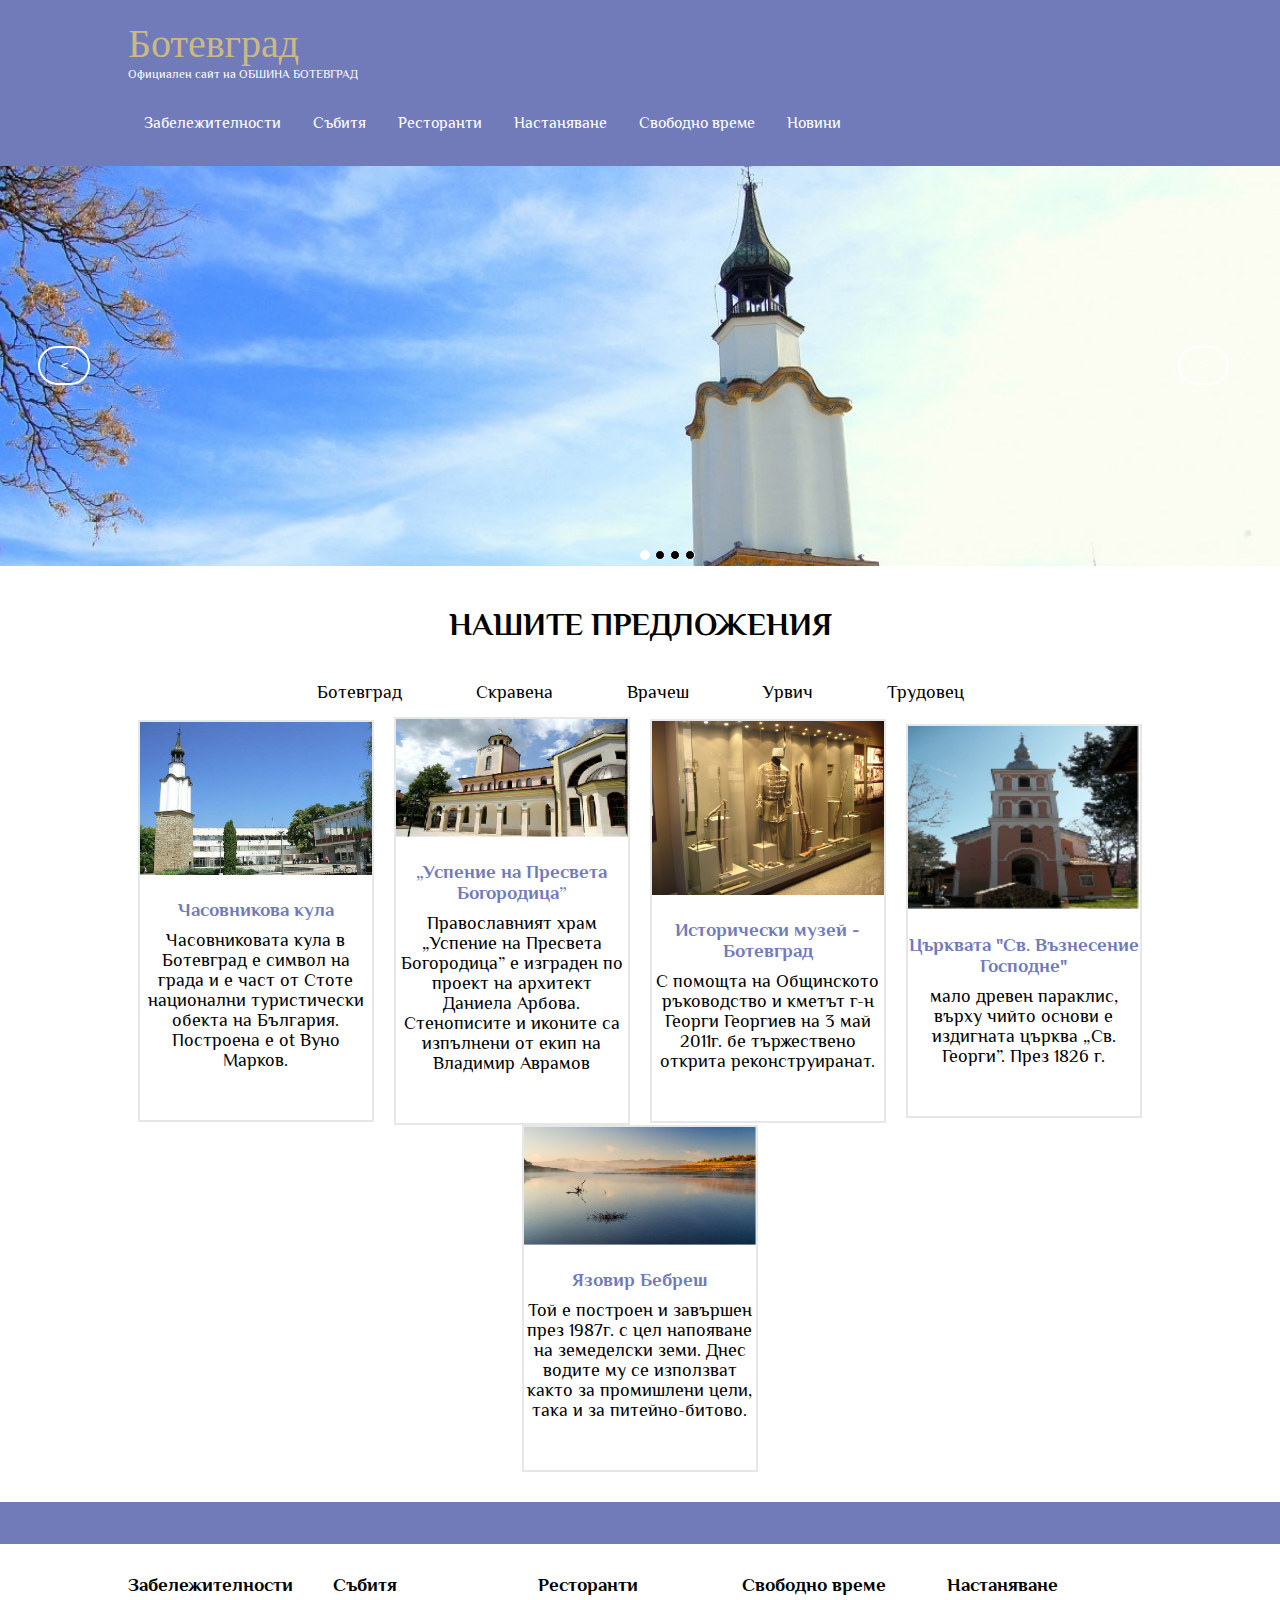
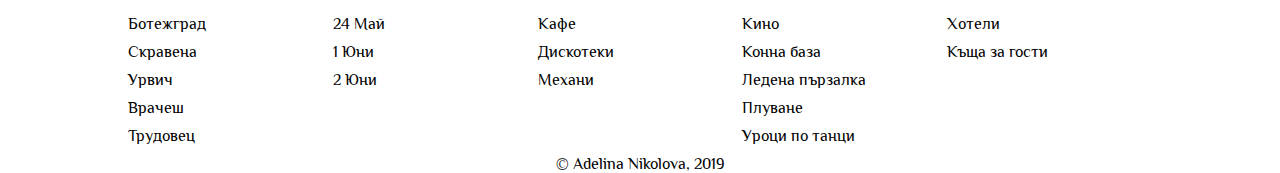
<file: botevgrad.html>
<!DOCTYPE html>
<html>

<head>
    <meta charset="utf-8" />
    <meta http-equiv="X-UA-Compatible" content="IE=edge">
    <title>Page Title</title>
    <meta name="viewport" content="width=device-width, initial-scale=1">
    <link rel="stylesheet" href="https://use.fontawesome.com/releases/v5.8.2/css/all.css" integrity="sha384-oS3vJWv+0UjzBfQzYUhtDYW+Pj2yciDJxpsK1OYPAYjqT085Qq/1cq5FLXAZQ7Ay"
        crossorigin="anonymous">
    <link rel="stylesheet" type="text/css" media="screen" href="css/main.css" />
    <link rel="stylesheet" type="text/css" media="screen" href="css/slider.css" />
    <link href="https://fonts.googleapis.com/css?family=Philosopher&display=swap" rel="stylesheet">

</head>

<body>
    <div class="content-wrapper">
        <header>
            <div class="header-container">
                <div class="container-logo">
                    <span class="logo">
                        Ботевград
                    </span>
                    <span class="slogan">Официален сайт на ОБШИНА БОТЕВГРАД</span>
                </div>
                <nav class="top-nav">
                    <div class="navbar">
                        <div class="dropdown">
                            <button class="dropbtn">Забележителности
                                <i class="fa fa-caret-down"></i>
                            </button>
                            <div class="dropdown-content">
                                <a href="botevgrad.html">Ботевград</a>
                                <a href="skravena.html">Скравена</a>
                                <a href="#">Врачеш</a>
                                <a href="#">Урвич</a>
                                <a href="#">Трудовец </a>
                            </div>
                        </div>
                        <div class="dropdown">
                            <button class="dropbtn">Събитя
                                <i class="fa fa-caret-down"></i>
                            </button>
                            <div class="dropdown-content">
                                <a href="#">3-ти Март</a>
                                <a href="#">Великден</a>
                                <a href="#">24-ти Май</a>
                                <a href="#">2-ри Юни</a>
                                <a href="#">1-ви Декември</a>
                            </div>
                        </div>
                        <div class="dropdown">
                            <button class="dropbtn">Ресторанти
                                <i class="fa fa-caret-down"></i>
                            </button>
                            <div class="dropdown-content">
                                <a href="#">Цвет</a>
                                <a href="#">Сладолед бар</a>
                                <a href="#">Релакс</a>
                                <a href="#">Роял</a>
                                <a href="#">Олимп</a>
                                <a href="#">Скравена</a>
                                <a href="#">Нобилис</a>
                            </div>
                        </div>
                        <div class="dropdown">
                            <button class="dropbtn">Настаняване
                                <i class="fa fa-caret-down"></i>
                            </button>
                            <div class="dropdown-content">
                                <a href="#">Хотел Ботевград</a>
                                <a href="#">Къща за гости - Скравена</a>
                                <a href="#">Кредо</a>
                            </div>
                        </div>
                        <div class="dropdown">
                            <button class="dropbtn">Свободно време
                                <i class="fa fa-caret-down"></i>
                            </button>
                            <div class="dropdown-content">
                                <a href="#">Кино</a>
                                <a href="#">Конна база</a>
                                <a href="#">Ледена пързалка</a>
                                <a href="#">Плуване</a>
                                <a href="#">Уроци по танци</a>
                            </div>
                        </div>
                        <div class="dropdown">
                            <button class="dropbtn">Новини
                                <i class="fa fa-caret-down"></i>
                            </button>
                            <div class="dropdown-content">
                                <a href="#">Община Ботевград</a>
                                <a href="#">Община Правец</a>
                                <a href="#">Община Враца</a>
                            </div>
                        </div>
                    </div>
                    <!--<a href="#">Забележителности</a>
                    <a href="#">Събитя</a>
                    <a href="#">Храна и напитки</a>
                    <a href="#">Свободно време</a>
                    <a href="#">Настаняване</a>
                    <a href="#">Новини</a>-->
                </nav>
            </div>
        </header>
        <main>
            <section class="hero-title content-section">
                <div id="myFirstSlider" class="slider">
                    <div class="slider__holder">
                        <div class="slider__item">
                            <img src="images/15435862825c0141ead54a0.jpg" alt="">
                        </div>
                        <div class="slider__item">
                            <img src="images/Arena_Botevgrad,_Bulgaria,_2014.06.06.jpg" alt="">
                        </div>
                        <div class="slider__item">
                            <img src="images/1920x600-Vracheshki-Monastery.jpg" alt="">
                        </div>
                        <div class="slider__item">
                            <img src="images/1-min.jpg" alt="">
                        </div>
                    </div>
                    <div class="slider__actions">
                        <button class="slider__control control" data-image="prev">&lt;</button>
                        <button class="slider__control control" data-image="next">&gt;</button>
                    </div>
                    <div class="slider__paging">
                    </div>
                </div>
            </section>
            <section>
                <h1>НАШИТЕ ПРЕДЛОЖЕНИЯ</h1>
                <nav class="navigation">
                    <a href="botevgrad.html">Ботевград</a>
                    <a href="skravena.html">Скравена</a>
                    <a href="#">Врачеш</a>
                    <a href="#">Урвич</a>
                    <a href="#">Трудовец</a>
                </nav>
                <div class="container-section">
                    <article class="box-news">
                        <a href="#">
                            <img src="images/bttg2.jpeg" alt="">
                            <h3>Часовникова кула</h3>
                            <p class="first">Часовниковата кула в Ботевград е символ на града и е част от Стоте национални туристически обекта
                                на България. Построена e ot Вуно Марков.
                            </p>
                        </a>
                    </article>
                    <article class="box-news">
                        <a href="#">
                            <img src="images/hramuspeniebogorodichno3.png" alt="">
                            <h3>„Успение на Пресвета Богородица” </h3>
                            <p>Православният храм „Успение на Пресвета Богородица” е изграден по проект на архитект Даниела
                                Арбова. Стенописите и иконите са изпълнени от екип на Владимир Аврамов

                            </p>
                        </a>
                    </article>
                    <article class="box-news">
                        <a href="#">
                            <img src="images/history-museum-town-of-botevgrad-04.jpg" alt="">
                            <h3>Исторически музей - Ботевград</h3>
                            <p class="last"> С помощта на Общинското ръководство и кметът г-н Георги Георгиев на 3 май 2011г. бе тържествено
                                открита реконструирана­т.
                            </p>
                        </a>
                    </article>
                    <article class="box-news">
                        <a href="#">
                            <img src="images/sv.vuznasenie1.png" alt="">
                            <h3>Църквата "Св. Възнесение Господне"</h3>
                            <p class="first">мало древен параклис, върху чийто основи е издигната църква „Св. Георги”. През 1826 г.
                            </p>
                        </a>
                    </article>
                    <article class="box-news">
                        <a href="#">
                            <img src="images/bebresh1.png" alt="">
                            <h3>Язовир Бебреш </h3>
                            <p>Той е построен и завършен през 1987г. с цел напояване на земеделски земи. Днес водите му се използват
                                както за промишлени цели, така и за питейно-битово.
                            </p>
                        </a>
                    </article>
                </div>
            </section>
            <section class="media">
                <div class="social-media">
                    <i class="fas fa-envelope"></i>
                    <i class="fab fa-facebook-square"></i>
                    <i class="fab fa-twitter"></i>
                    <i class="fab fa-instagram"></i>
                </div>
            </section>
        </main>
        <footer>
            <div class="footer-container">
                <div class="footer-box">
                    <h3>Забележителности</h3>
                    <nav class="footer-nav">
                        <a href="botevgrad.html">Ботежград</a>
                        <a href="skravena.html">Скравена</a>
                        <a href="#">Урвич</a>
                        <a href="#">Врачеш</a>
                        <a href="#">Трудовец</a>
                    </nav>
                </div>
                <div class="footer-box">
                    <h3>Събитя</h3>
                    <nav class="footer-nav">
                        <a href="#">24 Май</a>
                        <a href="#">1 Юни</a>
                        <a href="#">2 Юни</a>
                    </nav>
                </div>
                <div class="footer-box">
                    <h3>Ресторанти</h3>
                    <nav class="footer-nav">
                        <a href="#">Кафе</a>
                        <a href="#">Дискотеки</a>
                        <a href="#">Механи</a>
                    </nav>
                </div>
                <div class="footer-box">
                    <h3>Свободно време</h3>
                    <nav class="footer-nav">
                        <a href="#">Кино</a>
                        <a href="#">Конна база</a>
                        <a href="#">Ледена пързалка</a>
                        <a href="#">Плуване</a>
                        <a href="#">Уроци по танци</a>
                    </nav>
                </div>
                <div class="footer-box">
                    <h3>Настаняване</h3>
                    <nav class="footer-nav">
                        <a href="#">Хотели</a>
                        <a href="#">Къща за гости</a>
                    </nav>
                </div>
            </div>
            <p class="last-p">© Adelina Nikolova, 2019</p>
        </footer>
    </div>
    <script src="https://code.jquery.com/jquery-3.3.1.min.js" integrity="sha256-FgpCb/KJQlLNfOu91ta32o/NMZxltwRo8QtmkMRdAu8="
        crossorigin="anonymous"></script>
    <script src="./js/app.js"></script>
    <script src="./js/slider.js"></script>
    </div>
</body>

</html>
</file>
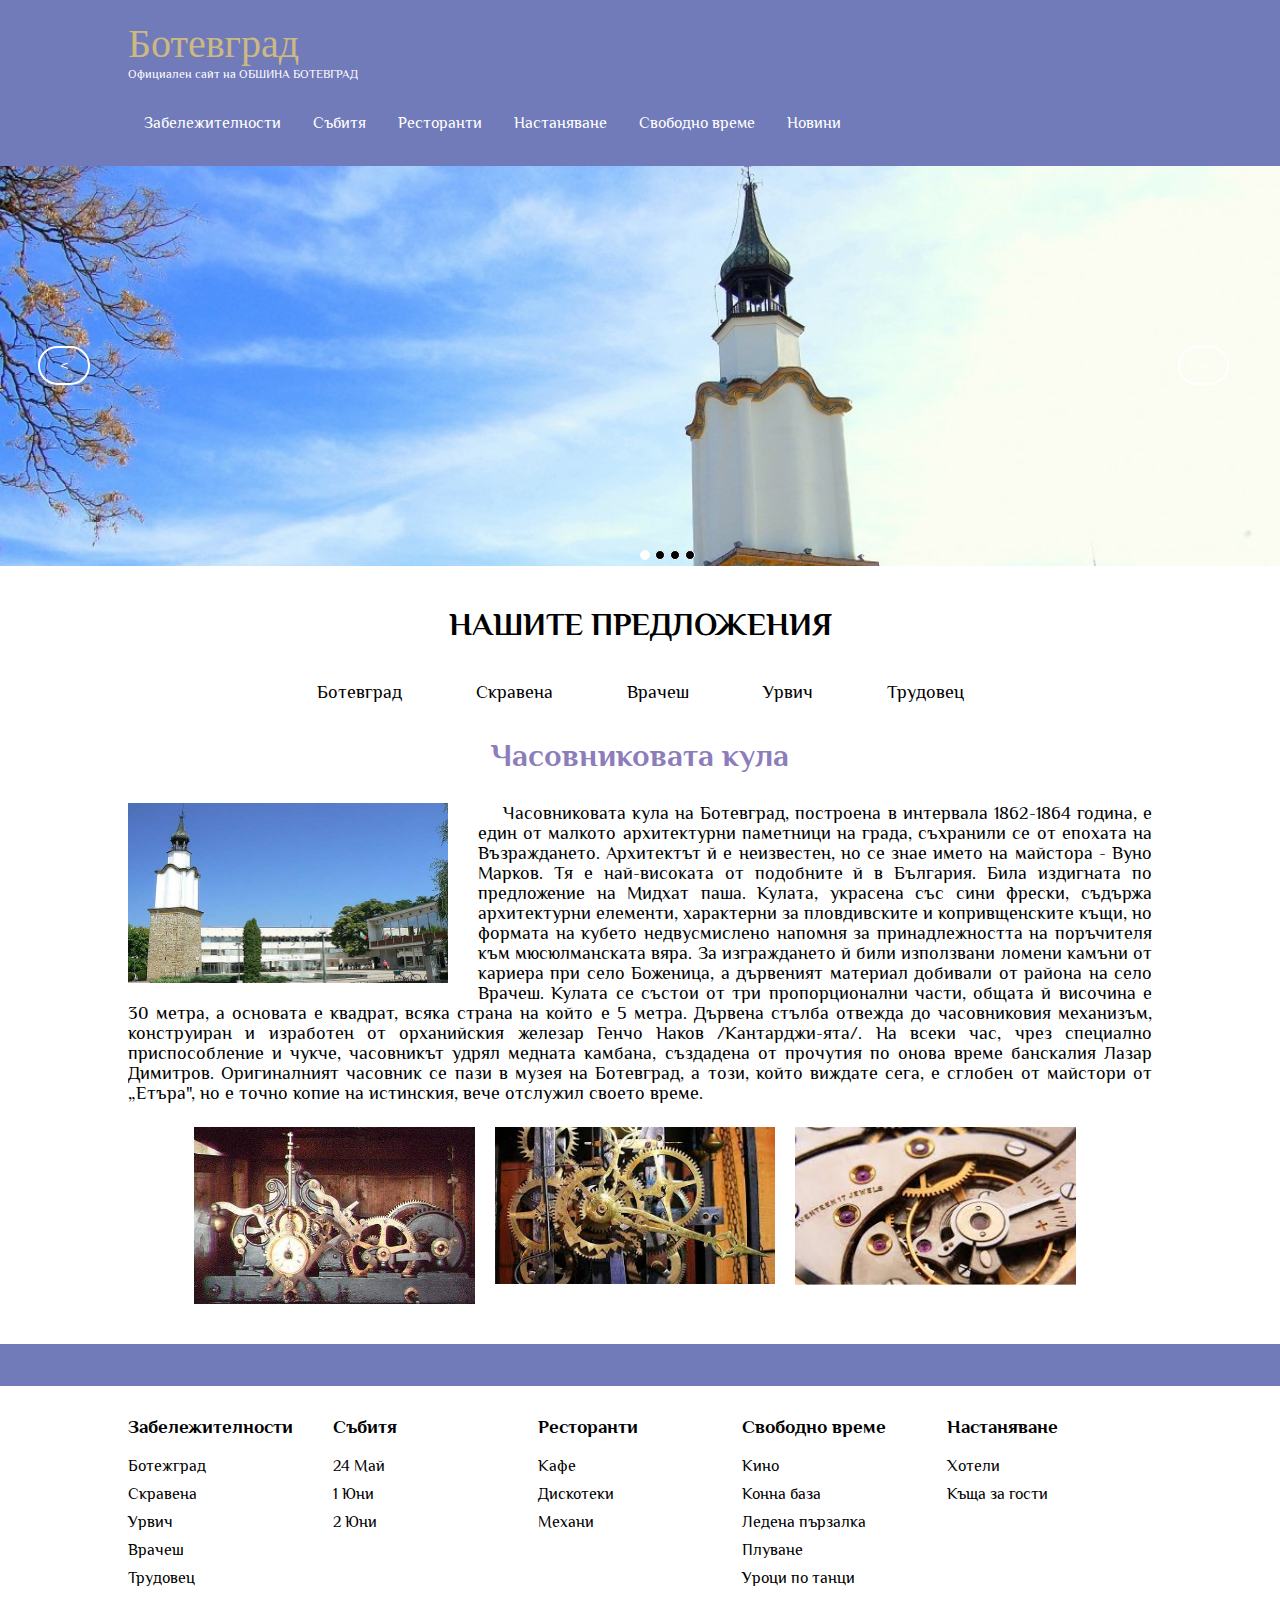
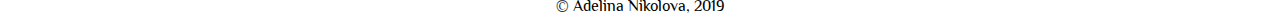
<file: tower.html>
<!DOCTYPE html>
<html>

<head>
    <meta charset="utf-8" />
    <meta http-equiv="X-UA-Compatible" content="IE=edge">
    <title>Page Title</title>
    <meta name="viewport" content="width=device-width, initial-scale=1">
    <link rel="stylesheet" href="https://use.fontawesome.com/releases/v5.8.2/css/all.css" integrity="sha384-oS3vJWv+0UjzBfQzYUhtDYW+Pj2yciDJxpsK1OYPAYjqT085Qq/1cq5FLXAZQ7Ay"
        crossorigin="anonymous">
    <link rel="stylesheet" type="text/css" media="screen" href="css/main.css" />
    <link rel="stylesheet" type="text/css" media="screen" href="css/slider.css" />
    <link rel="stylesheet" type="text/css" media="screen" href="css/tower.css" />
    <link href="https://fonts.googleapis.com/css?family=Philosopher&display=swap" rel="stylesheet">

</head>

<body>
    <div class="content-wrapper">
        <header>
            <div class="header-container">
                <div class="container-logo">
                    <span class="logo">
                        Ботевград
                    </span>
                    <span class="slogan">Официален сайт на ОБШИНА БОТЕВГРАД</span>
                </div>
                <nav class="top-nav">
                    <div class="navbar">
                        <div class="dropdown">
                            <button class="dropbtn">Забележителности
                                <i class="fa fa-caret-down"></i>
                            </button>
                            <div class="dropdown-content">
                                <a href="botevgrad.html">Ботевград</a>
                                <a href="skravena.html">Скравена</a>
                                <a href="#">Врачеш</a>
                                <a href="#">Урвич</a>
                                <a href="#">Трудовец </a>
                            </div>
                        </div>
                        <div class="dropdown">
                            <button class="dropbtn">Събитя
                                <i class="fa fa-caret-down"></i>
                            </button>
                            <div class="dropdown-content">
                                <a href="#">3-ти Март</a>
                                <a href="#">Великден</a>
                                <a href="#">24-ти Май</a>
                                <a href="#">2-ри Юни</a>
                                <a href="#">1-ви Декември</a>
                            </div>
                        </div>
                        <div class="dropdown">
                            <button class="dropbtn">Ресторанти
                                <i class="fa fa-caret-down"></i>
                            </button>
                            <div class="dropdown-content">
                                <a href="#">Цвет</a>
                                <a href="#">Сладолед бар</a>
                                <a href="#">Релакс</a>
                                <a href="#">Роял</a>
                                <a href="#">Олимп</a>
                                <a href="#">Скравена</a>
                                <a href="#">Нобилис</a>
                            </div>
                        </div>
                        <div class="dropdown">
                            <button class="dropbtn">Настаняване
                                <i class="fa fa-caret-down"></i>
                            </button>
                            <div class="dropdown-content">
                                <a href="#">Хотел Ботевград</a>
                                <a href="#">Къща за гости - Скравена</a>
                                <a href="#">Кредо</a>
                            </div>
                        </div>
                        <div class="dropdown">
                            <button class="dropbtn">Свободно време
                                <i class="fa fa-caret-down"></i>
                            </button>
                            <div class="dropdown-content">
                                <a href="#">Кино</a>
                                <a href="#">Конна база</a>
                                <a href="#">Ледена пързалка</a>
                                <a href="#">Плуване</a>
                                <a href="#">Уроци по танци</a>
                            </div>
                        </div>
                        <div class="dropdown">
                            <button class="dropbtn">Новини
                                <i class="fa fa-caret-down"></i>
                            </button>
                            <div class="dropdown-content">
                                <a href="#">Община Ботевград</a>
                                <a href="#">Община Правец</a>
                                <a href="#">Община Враца</a>
                            </div>
                        </div>
                    </div>
                    <!--<a href="#">Забележителности</a>
                    <a href="#">Събитя</a>
                    <a href="#">Храна и напитки</a>
                    <a href="#">Свободно време</a>
                    <a href="#">Настаняване</a>
                    <a href="#">Новини</a>-->
                </nav>
            </div>
        </header>
        <main>
            <section class="hero-title content-section">
                <div id="myFirstSlider" class="slider">
                    <div class="slider__holder">
                        <div class="slider__item">
                            <img src="images/15435862825c0141ead54a0.jpg" alt="">
                        </div>
                        <div class="slider__item">
                            <img src="images/Arena_Botevgrad,_Bulgaria,_2014.06.06.jpg" alt="">
                        </div>
                        <div class="slider__item">
                            <img src="images/1920x600-Vracheshki-Monastery.jpg" alt="">
                        </div>
                        <div class="slider__item">
                            <img src="images/1-min.jpg" alt="">
                        </div>
                    </div>
                    <div class="slider__actions">
                        <button class="slider__control control" data-image="prev">&lt;</button>
                        <button class="slider__control control" data-image="next">&gt;</button>
                    </div>
                    <div class="slider__paging">
                    </div>
                </div>
            </section>
            <section>
                <h1>НАШИТЕ ПРЕДЛОЖЕНИЯ</h1>
                <nav class="navigation">
                    <a href="botevgrad.html">Ботевград</a>
                    <a href="skravena.html">Скравена</a>
                    <a href="#">Врачеш</a>
                    <a href="#">Урвич</a>
                    <a href="#">Трудовец</a>
                </nav>
                <div class="content">
                    <h1 class="title-sight">Часовниковата кула</h1>
                   <div class="holder-img">
                       <img src="images/bttg2.jpeg" alt="">
                   </div>
                   <p>Часовниковата кула на Ботевград, построена в интервала 1862-1864 година, е един от малкото архитектурни паметници на града, съхранили се от епохата на Възраждането. Архитектът й е неизвестен, но се знае името на майстора - Вуно Марков. Тя е най-високата от подобните й в България. Била издигната по предложение на Мидхат паша. Кулата, украсена със сини фрески, съдържа архитектурни елементи, характерни за пловдивските и копривщенските къщи, но формата на кубето недвусмислено напомня за принадлежността на поръчителя към мюсюлманската вяра. За изграждането й били използвани ломени камъни от кариера при село Боженица, а дървеният материал добивали от района на село Врачеш. Кулата се състои от три пропорционални части, общата й височина е 30 метра, а основата е квадрат, всяка страна на който е 5 метра.
                        Дървена стълба отвежда до часовниковия механизъм, конструиран и изработен от орханийския железар Генчо Наков /Кантарджи-ята/. На всеки час, чрез специално приспособление и чукче, часовникът удрял медната камбана, създадена от прочутия по онова време банскалия Лазар Димитров. Оригиналният часовник се пази в музея на Ботевград, а този, който виждате сега, е сглобен от майстори от „Етъра", но е точно копие на истинския, вече отслужил своето време.</p>
                </div>
                <div class="article-gallery">
                        <figure>
                            <img src="images/btg1.jpg" alt="img-1">
                        </figure>
                        <figure>
                            <img src="images/btg2.jpg" alt="img-2">
                        </figure>
                        <figure>
                            <img src="images/btg3.jpg" alt="img-3">
                        </figure>
                    </div>
            </section>
            <section class="media">
                <div class="social-media">
                    <i class="fas fa-envelope"></i>
                    <i class="fab fa-facebook-square"></i>
                    <i class="fab fa-twitter"></i>
                    <i class="fab fa-instagram"></i>
                </div>
            </section>
        </main>
        <footer>
            <div class="footer-container">
                <div class="footer-box">
                    <h3>Забележителности</h3>
                    <nav class="footer-nav">
                        <a href="botevgrad.html">Ботежград</a>
                        <a href="skravena.html">Скравена</a>
                        <a href="#">Урвич</a>
                        <a href="#">Врачеш</a>
                        <a href="#">Трудовец</a>
                    </nav>
                </div>
                <div class="footer-box">
                    <h3>Събитя</h3>
                    <nav class="footer-nav">
                        <a href="#">24 Май</a>
                        <a href="#">1 Юни</a>
                        <a href="#">2 Юни</a>
                    </nav>
                </div>
                <div class="footer-box">
                    <h3>Ресторанти</h3>
                    <nav class="footer-nav">
                        <a href="#">Кафе</a>
                        <a href="#">Дискотеки</a>
                        <a href="#">Механи</a>
                    </nav>
                </div>
                <div class="footer-box">
                    <h3>Свободно време</h3>
                    <nav class="footer-nav">
                        <a href="#">Кино</a>
                        <a href="#">Конна база</a>
                        <a href="#">Ледена пързалка</a>
                        <a href="#">Плуване</a>
                        <a href="#">Уроци по танци</a>
                    </nav>
                </div>
                <div class="footer-box">
                    <h3>Настаняване</h3>
                    <nav class="footer-nav">
                        <a href="#">Хотели</a>
                        <a href="#">Къща за гости</a>
                    </nav>
                </div>
            </div>
            <p class="last-p">© Adelina Nikolova, 2019</p>
        </footer>
    </div>
    <script src="https://code.jquery.com/jquery-3.3.1.min.js" integrity="sha256-FgpCb/KJQlLNfOu91ta32o/NMZxltwRo8QtmkMRdAu8="
        crossorigin="anonymous"></script>
    <script src="./js/app.js"></script>
    <script src="./js/slider.js"></script>
    </div>
</body>

</html>
</file>
<file: css/main.css>
*{
    margin: 0;
    box-sizing: border-box;
}
  
html {
    height: 100%;
    width: 100%;
}
  
body{
    width: 100%;
    color: #000000;
    font-size: 16px;
    font-family: 'Philosopher', sans-serif;
}

header{
    background: #727BBA;
    color: #fff;
    padding-top: 20px;
    padding-bottom: 20px;  
}

.header-container{  
    width: 1024px;
    margin: auto;
}

.content-wrapper{
    width: 100%;
    margin: auto;  
}

.container-logo{
    overflow: hidden;
    display: inline-block;
    background: #727BBA;
    margin-bottom: 15px;
}

.logo{
    color: #CCB982;
    font-family: fantasy;
    font-size: 40px;
}

    .slogan{  
      font-size: 12px;
      display: block;
    }

/*Navigation*/
.navbar {
    overflow: hidden;
    display:block;
  }
  
  .navbar a {
    float: left;
    font-size: 16px;
    color: #626BAD;
    text-align: center;
    padding: 18px 20px;
    text-decoration: none;
  }
  
  .dropdown {
    
    overflow: hidden;
  }
  
  @media only screen and (min-width: 700px) {
    .dropdown {
        float: left;
        text-align: center;
        overflow: hidden;
      }
  }

  .dropdown .dropbtn {
    font-size: 16px;  
    border: none;
    outline: none;
    color: white;
    padding: 14px 16px;
    background-color: inherit;
    font-family: inherit;
    margin: 0;
  }
  
  .navbar a:hover, .dropdown:hover .dropbtn {
    background: #626BAD;
  }
  
  .dropdown-content {
    display: none;
    position: absolute;
    background-color: #626BAD;
    min-width: 160px;
    box-shadow: 0px 8px 16px 0px rgba(0,0,0,0.2);
    z-index: 1;
  }
  
  .dropdown-content a {
    float: none;
    color: black;
    padding: 12px 16px;
    text-decoration: none;
    display: block;
    text-align: left;
  }
  
  .dropdown-content a:hover {
    background-color: #ddd;
  }
  
  .dropdown:hover .dropdown-content {
    display: block;
  }
  .top-nav{
     margin: auto;
  }
  /*Navigation*/

.top-nav{
    display: block;
}


.top-nav{  
      display: block; 
}

  .top-nav a{
      text-decoration: none;
      font-size: 12px;
       color: #fff;
      /*border-right: 1px solid white;*/
      padding: 10px;
  }

  .top-nav a:hover{
    background: #626BAD;
  }

  @media only screen and (min-width: 700px) {
    .top-nav a{  
        font-size: 16px;
        padding: 10px 20px;
    }
  }
  @media only screen and (min-width: 1024px) {
    .top-nav a{  
        font-size: 18px;
        padding: 10px 30px;
    }
  }

.content-section{
    max-width: 100%; 
    text-align: justify;
}

.content-section.hero-title {
    margin-top: 0;
    width: 100%;
}

.content-title {
    text-align: center;
    padding: 20px 0 20px 0;
}

/*./CONTENT*/

/*Hero section*/
.title-img{
    display: inline-block;
    background: linear-gradient(rgba(0, 0, 0, 0.5), rgba(0,0,0,0.5));
}

.title-img{
    font-size: 16px;
    width: 20%;
    padding: 5px;
    position: absolute;
    top: 90%;
    left: 1%;
}

@media only screen and (min-width: 700px) {
    .title-img{
        padding: 15px;
        top: 85%;
        left: 1%;
    }
}

@media only screen and (min-width:1024px) {
    .title-img{
        top: 85%;
    }
}

.title-img h1{
    color: #C9BA78;
    font-size: 18px;
    font-family: cursive;
}

@media only screen and (min-width: 700px) {
    .title-img h1{
        font-size: 26px;
    }
}

button{
    background: #008CBA;
    color: #fff;
    padding: 15px 25px;
    border: none;
}
.hero{
    max-width: 1024px;
    font-size: 18px;
    margin: auto;
    text-align: center;
    margin-bottom: 30px;
}

.hero-button{
    text-align: center;
    margin-top: 20px;
}

.read-more{
    text-decoration: none;
    color: #fff;
    background: #454545;
    padding: 10px 20px;
    border-radius: 20px;
}

.hero p{
    margin-bottom: 30px;
}

.container-section{
    width: 100%;
    margin: auto;
    display: block;
    margin-top: 60px;
}

@media only screen and (min-width: 700px) {
    .container-section{
       display: flex;
       flex-wrap: wrap;
    }
}

@media only screen and (min-width: 1024px) {
    .container-section{
        max-width: 1024px;
    }
}

.container-section img:first-of-type{
    height: 35%;
}
.container-section:last-of-type{
    margin-top:15px;
}

section{
    padding-bottom: 30px;
}

section h1{
    text-align: center;
    margin-bottom: 40px;
}

.navigation{
    text-align: center;
}

.navigation a{
    font-size: 18px;
    text-decoration: none;
    color: #000000;
    margin: 25px 35px;
}

.box-news{
    width: 50%;
    background: #fff;
    margin-bottom: 30px;
    margin: auto;
    border: 2px solid #E7E7E7;
}

@media only screen and (min-width: 650px) {
    .box-news{
        width: 35%;
    }
}

@media only screen and (min-width: 850px) {
    .box-news{
        width: 30%;
    }
}

@media only screen and (min-width: 1045px) {
    .box-news{
        width: 23%;
    }
}

.box-news:last-child{
    margin-bottom: 0px;
}

.box-news img{
    width: 100%;
    height: 140px;
    margin-bottom: 26px;
}


@media only screen and (min-width: 700px) {
    .box-news img{
        width: 100%;
        margin-bottom: 20px;
        margin-left: 0px;
    }
}

.box-news h3{
    text-align: center;
    margin-bottom: 10px;
    color: #727BBA;
}

.box-news p{
    text-align: center;
    margin-bottom: 50px;
    font-size: 18px;
}

/*@media only screen and (min-width: 700px) {
    .box-news .first{
        margin-bottom: 50px;
    }
}

@media only screen and (min-width: 1024px) {
    .box-news .first{
        margin-bottom: 70px;
    }
}

@media only screen and (min-width: 700px) {
    .box-news .last{
        margin-bottom: 25px;
    }
}
    
@media only screen and (min-width: 1024px) {
    .box-news .last{
        margin-bottom: 50px;
    }
}*/

.box-news a{
    text-decoration: none;
    border: none;
    color: #000;
}

.media{
    background: #727BBA;
    color: #fff;
    padding-bottom: 0px;
}

.social-media{
    font-size: 20px;
    padding: 5px 5px;
    text-align: right;
    margin: auto;
}

@media only screen and (min-width: 1024px) {
    .social-media{
       width: 1024px;
        padding: 10px;
    
    }
}

.fas{
    padding: 0px 10px;
}

.fab{
    padding: 0px 10px;
}

footer{
    padding-top: 30px;
    background: #fff;
    color: #000;
    
}

footer img{
    margin: 20px 30px;
}

.footer-nav a{
    display:block;
     font-size: 16px;
    margin-bottom: 10px;
    text-decoration: none;
    color: #000;
}

.footer-box{
    margin-left: 15%;
}

footer h3{
    margin-bottom: 20px;
}

.footer-container{
    margin-bottom: 20px;
}
@media only screen and (min-width: 700px) {
    .footer-container{
        display: flex;
        justify-content: space-between;
        background: #fff;
        color: #000;
    }
}

@media only screen and (min-width: 1024px) {
    .footer-container{
        width: 1024px;
        margin: auto;  
    }
}

@media only screen and (min-width: 700px) {
    .footer-box{
        margin-left: 0px;
        width: 30%;
    }
}

.last-p{
    color: #000000;
    text-align: center;
}
</file>
<file: css/slider.css>
.slider__holder {
    position: relative;
    width: 100%;
    height: 250px;
    overflow: hidden;
    object-fit: cover;
}

@media only screen and (min-width: 700px) {
    .slider__holder{
        height: 350px;
    }
}

@media only screen and (min-width: 1024px) {
    .slider__holder{
        height: 400px;
    }
}

.slider {
    width: 100%;
    position: relative;
    margin: auto;
  }

  .slider__item.pointImage {
    transition: top .7s ease-in;
  }
  
  
.slider[data-type="vertical"] .slider__item.pointImage {
    transition: left .7s ease-in;
      
}
    /* NEW*/
  
.slider__item {
    position: absolute;
    width: 100%;
    height: 100%;
    top: -999999px;
    left: auto;
    /*#DY*/
    transition: left .7s ease-in;
}
  
.slider__item.prev, 
.slider__item.current, 
.slider__item.next{
    top: 0;
}

.slider__item.prev {
    left:-100%;
}
  
.slider__item.current {
    left: 0;
}
  
.slider__item.next {
    left: 100%;
}

.slider__item img {
    width: 100%;   
    height: 100%;
    object-fit: cover;
}
  
.slider__actions {
    text-align: center;
}
  
.slider__control {
    padding: 10px 20px;
    border-radius: 50px;
    border: 2px solid #ffffff;
    color:#ffffff;
    background: transparent;
    outline: none;
}
  
.slider__actions {
  margin-bottom: 10px;
}
  
.slider__control[data-image="prev"] {
    position: absolute;
    top: 45%;
    left: 3%;
}

.slider__control[data-image="next"] {
    position: absolute;
    top: 45%;
    left: 85%;
}

@media only screen and (min-width: 700px) {
    .slider__control[data-image="next"]{
     left: 92%;
    }
}
  
.slider__paging{
    position: absolute;
    top: 93%;
    left: 50%;
    
    display: flex;
    justify-content:center; 
}

@media only screen and (min-width: 700px) {
    .slider__paging{
     top: 96%;
    }
}
  

.slider__paging span:empty{
    position: relative;
    display: block;
    width: 10px;
    height: 10px;
     border: 0.5px solid#ffffff;
    background: #000000;
    margin-right: 5px;
    border-radius: 50%;
   
}

.slider__paging span:hover{
    background: yellow;
}
  
.slider__paging span.active{
    background:	#ffffff;
}
</file>
<file: css/tower.css>
.content{
    width: 1024px;
    margin: auto;  
    margin-top: 35px;
    overflow: hidden;
    font-size: 18px;
}

.holder-img img{
    width: 320px;
    height: 180px;
    float: left;
    margin-right: 30px;
    margin-bottom: 20px;
}

.content .title-sight{
    color: #8D7DBA;
    text-align: center;
    margin: auto;
    font-size: 32px;
    margin-bottom: 30px;

}
.content p {
    text-indent: 25px;
    text-align: justify;
    widows: 100%;
}

.article-gallery {
    margin: 14px -10px;
    text-align: center;
    font-size: 0;
    margin-right: 0;
}

.article-gallery figure {
    display: inline-block;
    vertical-align: top;
    font-size: 12px;
    width: calc(23.33% - 20px);
    margin: 10px;
}

.article-gallery figcaption {
    background: #55415F;
    color: #fff;
    padding: 6px;
    text-align: center;
}

.article-gallery img {
    display: inline-block;
    vertical-align: bottom;
    width: 100%;
}

.article-gallery-float {
    margin: 14px -10px;
    overflow: hidden;
    text-align: center;
    margin-right: 0;
}

.article-gallery-float figure {
    float: left;
    width: calc(33.33% - 20px);
    margin: 10px;
}

.article-gallery-float img {
    display: inline-block;
    vertical-align: middle;
    width: 100%;
}

.article-gallery-float figcaption {
    background: #55415F;
    color: #fff;
    padding: 6px;
    text-align: center;
}

.article-gallery:last-of-type{
    margin-bottom: 0px;
}
</file>
